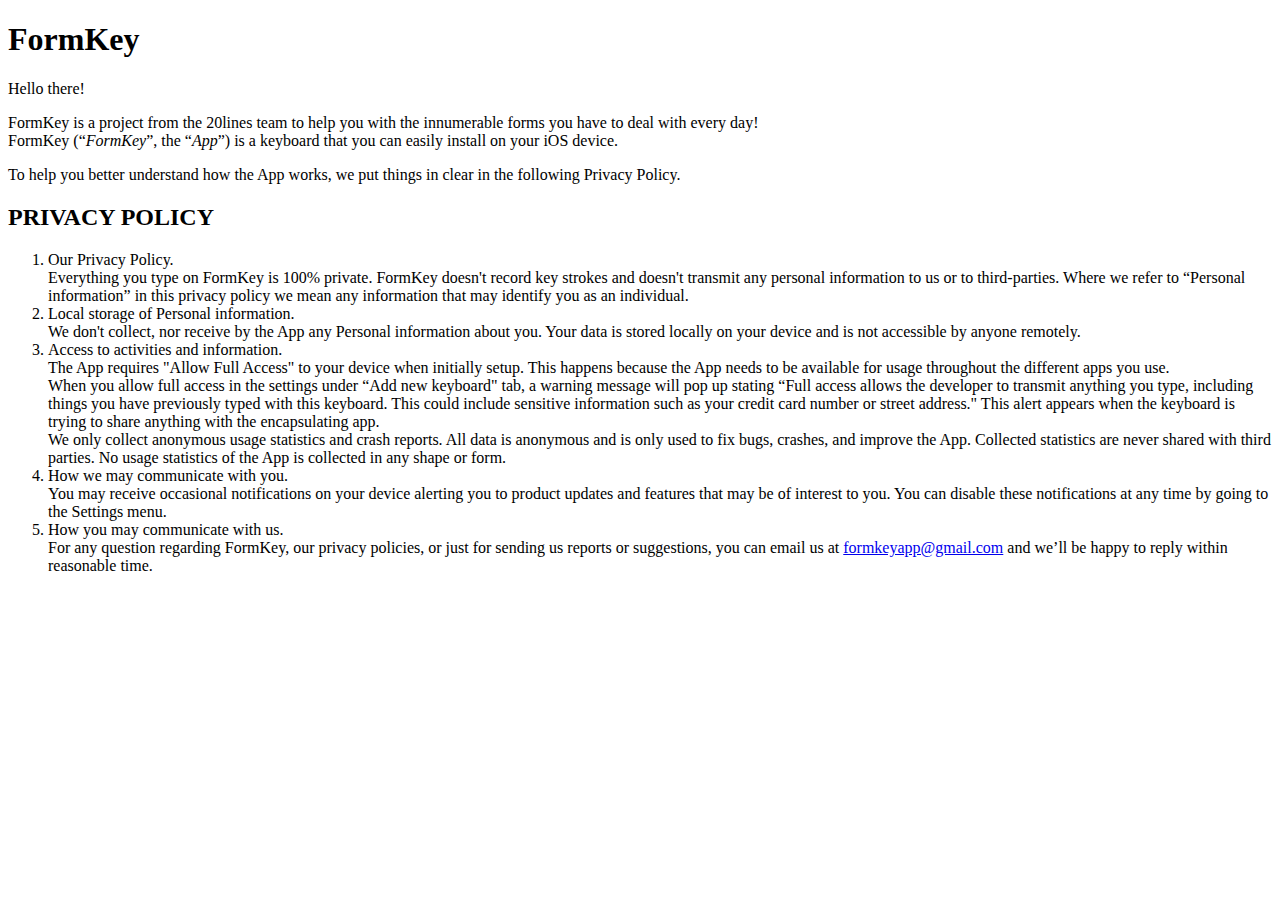
<file: privacy.html>
<!DOCTYPE html>
<!--[if lt IE 7]>      <html class="no-js lt-ie9 lt-ie8 lt-ie7"> <![endif]-->
<!--[if IE 7]>         <html class="no-js lt-ie9 lt-ie8"> <![endif]-->
<!--[if IE 8]>         <html class="no-js lt-ie9"> <![endif]-->
<!--[if gt IE 8]><!--> <html class="no-js" lang="en"> <!--<![endif]-->
	<head>
			
		<meta charset="utf-8">
		<meta http-equiv="X-UA-Compatible" content="IE=edge,chrome=1">
		<title>FormKey - Privacy Policy</title>

		<meta name="viewport" content="width=device-width, initial-scale=1">
				
		<meta name="language" content="English">
		<meta http-equiv="content-language" content="en">
		
		<meta name="apple-itunes-app" content="app-id=945450880">
	
		<meta property="al:ios:app_name" content="FormKey">
		<meta property="al:ios:app_store_id" content="945450880">
		
		<!-- Additional meta tag -->
		<meta name="HandheldFriendly" content="True" >
		<meta name="MobileOptimized" content="320" >
		
	</head>

	<body>
	
		<h1>FormKey</h1>
	
		<p>Hello there!</p>
		<p>FormKey is a project from the 20lines team to help you with the innumerable forms you have to deal with every day!<br />
		FormKey (&ldquo;<em>FormKey</em>&rdquo;, the &ldquo;<em>App</em>&rdquo;) is a keyboard that you can easily install on your iOS device.</p>
		<p>To help you better understand how the App works, we put things in clear in the following Privacy Policy.</p>
		<h2><strong>PRIVACY POLICY</strong></h2>
		<ol>
			<li>Our Privacy Policy.<br />
			Everything you type on FormKey is 100% private. FormKey doesn&#39;t record key strokes and doesn&#39;t transmit any personal information to us or to third-parties. Where we refer to &ldquo;Personal information&rdquo; in this privacy policy we mean any information that may identify you as an individual.</li>
			<li>Local storage of Personal information.<br />
			We don&#39;t collect, nor receive by the App any Personal information about you. Your data is stored locally on your device and is not accessible by anyone remotely.</li>
			<li>Access to activities and information.<br />
			The App requires &quot;Allow Full Access&quot; to your device when initially setup. This happens because the App needs to be available for usage throughout the different apps you use.<br />
			When you allow full access in the settings under &ldquo;Add new keyboard&quot; tab, a warning message will pop up stating &ldquo;Full access allows the developer to transmit anything you type, including things you have previously typed with this keyboard. This could include sensitive information such as your credit card number or street address.&quot; This alert appears when the keyboard is trying to share anything with the encapsulating app.<br />
			We only collect anonymous usage statistics and crash reports. All data is anonymous and is only used to fix bugs, crashes, and improve the App. Collected statistics are never shared with third parties. No usage statistics of the App is collected in any shape or form.</li>
			<li>How we may communicate with you.<br />
			You may receive occasional notifications on your device alerting you to product updates and features that may be of interest to you. You can disable these notifications at any time by going to the Settings menu.</li>
			<li>How you may communicate with us.<br />
			For any question regarding FormKey, our privacy policies, or just for sending us reports or suggestions, you can email us at <a href="mailtop:formkeyapp@gmail.com">formkeyapp@gmail.com</a> and we&rsquo;ll be happy to reply within reasonable time.</li>
		</ol>	

	</body>
</html>
</file>
